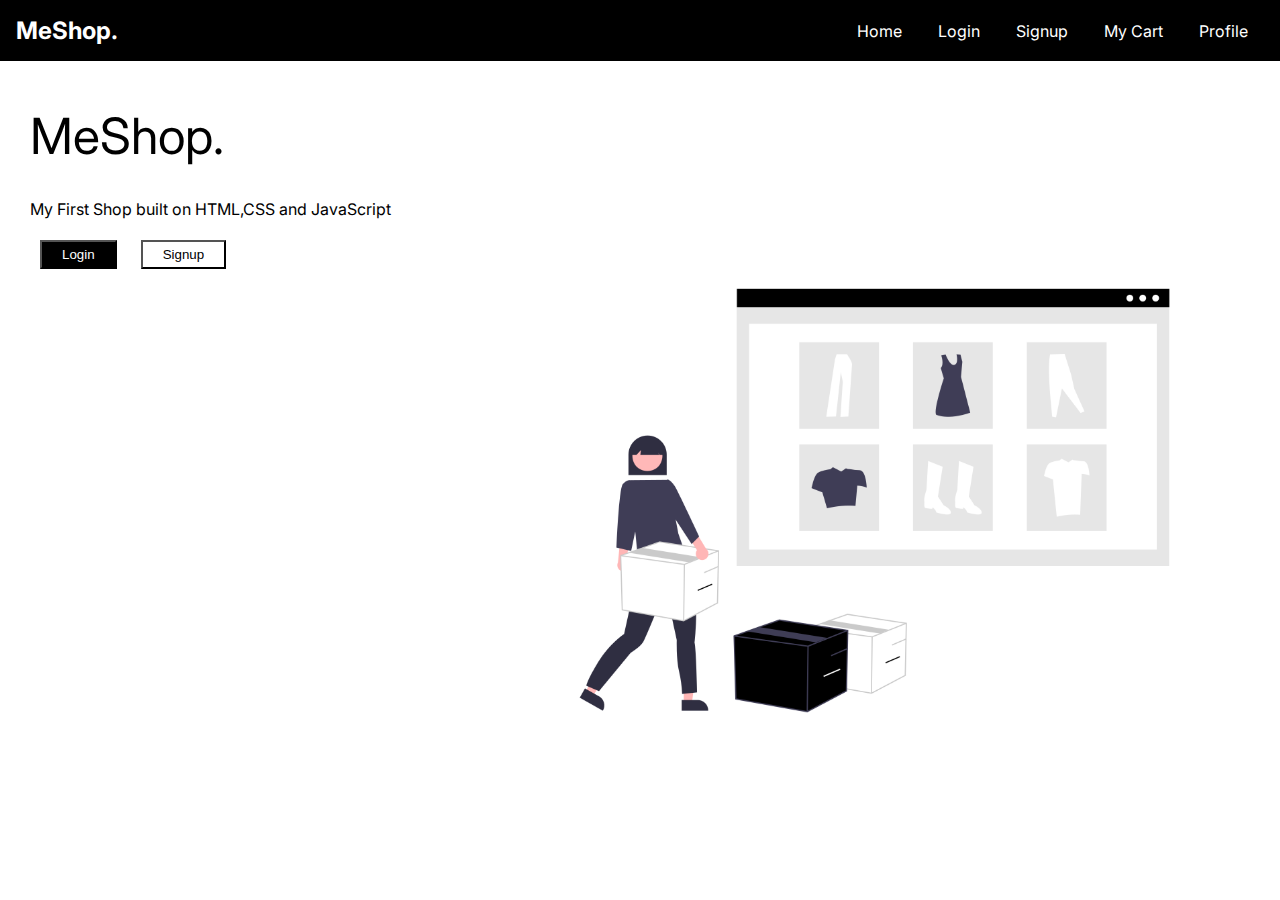
<file: index.html>
<!DOCTYPE html>
<html>

<head>
  <meta charset="utf-8" />
  <meta http-equiv="X-UA-Compatible" content="IE=edge" />
  <title>MeShop.</title>
  <meta name="description" content="" />
  <meta name="viewport" content="width=device-width, initial-scale=1" />
  <meta name="description" content="F3 Project Shopping Cart Application">
  <link rel="stylesheet" href="./styles.css" />
</head>

<body>
  <nav>
    <div class="brand">
      <a href="./index.html">MeShop.</a>
    </div>
    <div class="nav-items">
      <a href="./index.html">Home</a>
      <a href="./login.html">Login</a>
      <a href="./signup.html">Signup</a>
      <a  class="myCart" >My Cart</a>
      <a class="profile">Profile</a>
    </div>
  </nav>
  <div style="padding: 10px 30px;">
    <h1 style="font-size: 50px; font-weight: 400;">MeShop.</h1>
    <p>My First Shop built on HTML,CSS and JavaScript</p>
    <div class="buttonandimage">
      <div class="firstPageButton">
        <button class="loginbtn">
          Login
        </button>
        <button class="sighupbtn">Signup</button>
      </div>

      <div class="displayImage">
        <img src="./resouces/landingPagePic.png" alt="No image">
      </div>
    </div>
  </div>
  <script src="./script.js"></script>
</body>

</html>
</file>
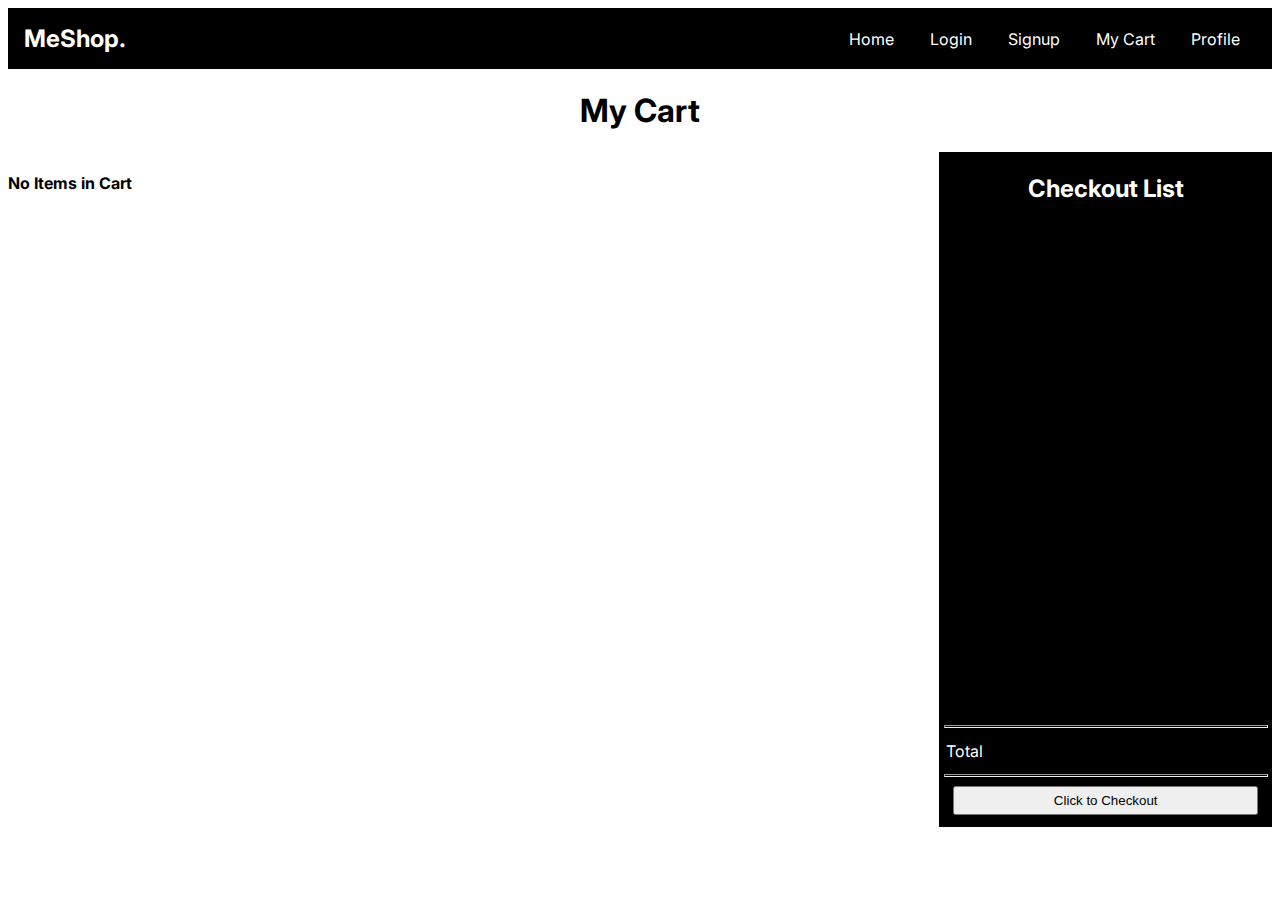
<file: cart.html>
<!DOCTYPE html>
<html lang="en">
  <head>
    <meta charset="UTF-8" />
    <meta http-equiv="X-UA-Compatible" content="IE=edge" />
    <meta name="viewport" content="width=device-width, initial-scale=1.0" />
    <title>My Cart</title>
    <link rel="stylesheet" href="./cart.css" />
  </head>
  <body>
    <nav>
      <div class="brand">
        <a href="./index.html">MeShop.</a>
      </div>
      <div class="nav-items">
        <a href="./shop.html">Home</a>
        <a href="./login.html">Login</a>
        <a href="./signup.html">Signup</a>
        <a href="./cart.html">My Cart</a>
        <a href="./profile.html">Profile</a>
      </div>
    </nav>
    <div style="display: flex;justify-content: center;">
      <h1 class="cartHeading">My Cart</h1>
    </div>
    <div class="main-cart">
      <div class="cartItems">
          
      </div>
      <div class="total">
          <h2>Checkout List</h2>
          <div class="checkoutItems">

          </div>
          <div class="price">
            <hr/>
            <div style="display: flex;justify-content: space-between;">
              <p>Total</p>
              <p class="totalprice"></p>
            </div>
              <hr/>
          </div>
          <button class="checkoutbtn" id="rzp-button1" >Click to Checkout</button>
      </div>
    </div>
    <script src="https://checkout.razorpay.com/v1/checkout.js"></script>
    <script src="./cart.js"></script>
  </body>
</html>
</file>
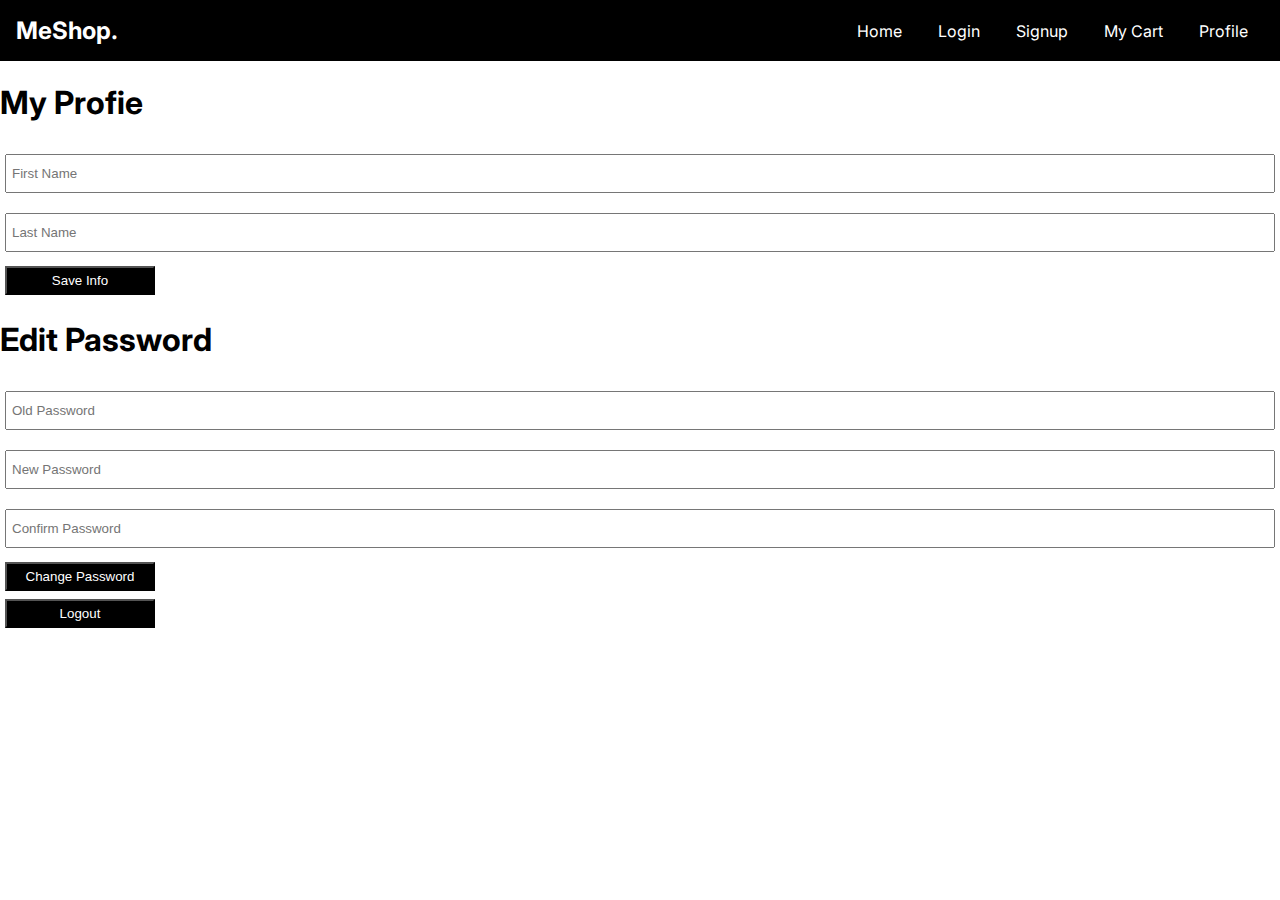
<file: profile.html>
<!DOCTYPE html>
<html>
  <head>
    <meta charset="utf-8" />
    <meta http-equiv="X-UA-Compatible" content="IE=edge" />
    <title>Profile</title>
    <meta name="description" content="" />
    <meta name="viewport" content="width=device-width, initial-scale=1" />
    <link rel="stylesheet" href="./profile.css" />
  </head>
  <body>
    <nav>
      <div class="brand">
        <a href="./index.html">MeShop.</a>
      </div>
      <div class="nav-items">
        <a href="./index.html">Home</a>
        <a href="./login.html">Login</a>
        <a href="./signup.html">Signup</a>
        <a href="./cart.html">My Cart</a>
        <a href="./profile.html">Profile</a>
      </div>
    </nav>
    <div class="profile-1">
      <h1>My Profie</h1>
      <input type="text" name="firstName" id="firstName" placeholder="First Name">
      <input type="text" name="" id="lastName" placeholder="Last Name">
      <button class="saveInfo btn">Save Info</button>
    </div>

    <div class="profile-2">
      <h1>Edit Password</h1>
      <form id="editpass" action="">
      <input type="password" id="oldpassword" placeholder="Old Password">
      <input type="password" id="password" placeholder="New Password">
      <input type="password" id="cpassword" placeholder="Confirm Password">
      <button class="changePassword btn">Change Password</button>
      <button class="logout btn">Logout</button>
    </form>
    </div>

    <script src="./profile.js" async defer></script>
  </body>
</html>
</file>
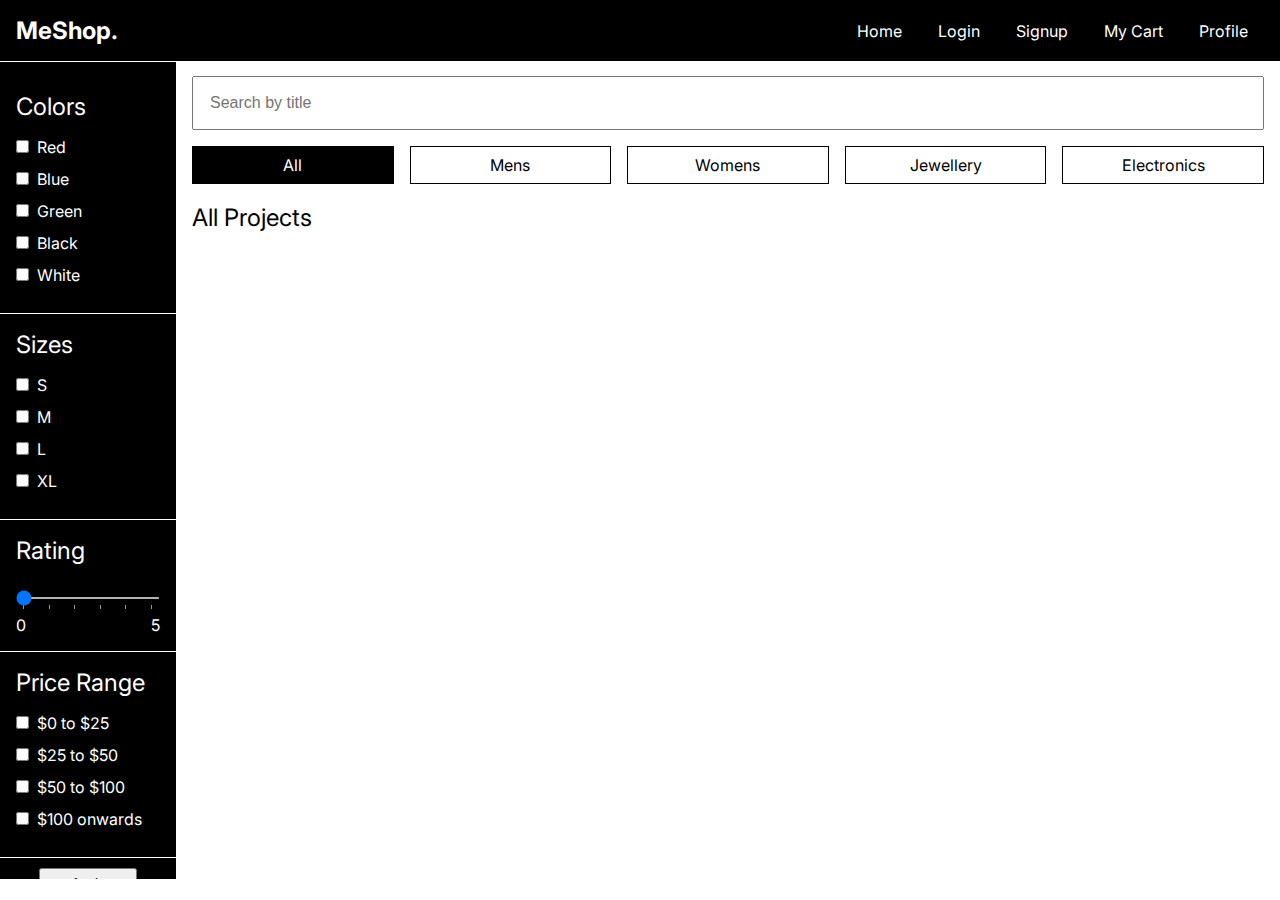
<file: shop.html>
<!DOCTYPE html>
<html lang="en">
  <head>
    <meta charset="UTF-8" />
    <meta http-equiv="X-UA-Compatible" content="IE=edge" />
    <meta name="viewport" content="width=device-width, initial-scale=1.0" />
    <title>MeShop.</title>
    <link rel="stylesheet" href="./shop.css"/>
  </head>
  <body>
    <nav>
      <div class="brand">
        <a href="./shop.html">MeShop.</a>
      </div>
      <div class="nav-items">
        <a href="./index.html">Home</a>
        <a href="./login.html">Login</a>
        <a href="./signup.html">Signup</a>
        <a href="./cart.html">My Cart</a>
        <a href="./profile.html">Profile</a>
      </div>
    </nav>

    <main>
      <aside>
        <section>
          <title>Colors</title>
          <ul>
            <li>
              <input id="red" type="checkbox" name="color" />
              <label for="red">Red</label>
            </li>
            <li>
              <input id="blue" type="checkbox" name="color" />
              <label for="blue">Blue</label>
            </li>
            <li>
              <input id="green" type="checkbox" name="color" />
              <label for="green">Green</label>
            </li>
            <li>
              <input id="black" type="checkbox" name="color" />
              <label for="black">Black</label>
            </li>
            <li>
              <input id="white" type="checkbox" name="color" />
              <label for="white">White</label>
            </li>
          </ul>
        </section>
        <section>
          <title>Sizes</title>
          <ul>
            <li>
              <input id="s" type="checkbox" name="color" />
              <label for="s">S</label>
            </li>
            <li>
              <input id="m" type="checkbox" name="color" />
              <label for="m">M</label>
            </li>
            <li>
              <input id="l" type="checkbox" name="color" />
              <label for="l">L</label>
            </li>
            <li>
              <input id="xl" type="checkbox" name="color" />
              <label for="xl">XL</label>
            </li>
          </ul>
        </section>
        <section>
          <title>Rating</title>
          <input
            type="range"
            id="range"
            min="0"
            max="5"
            value="0"
            list="values"
          />
          <datalist id="values">
            <option value="0" label="0"></option>
            <option value="1"></option>
            <option value="2"></option>
            <option value="3"></option>
            <option value="4"></option>
            <option value="5" label="5"></option>
          </datalist>
        </section>
        <section>
          <title>Price Range</title>
          <ul>
            <li>
              <input id="0-25" type="checkbox" name="prange" />
              <label for="0-25">$0 to $25</label>
            </li>
            <li>
              <input id="25-50" type="checkbox" name="prange" />
              <label for="25-50">$25 to $50</label>
            </li>
            <li>
              <input id="50-100" type="checkbox" name="prange" />
              <label for="50-100">$50 to $100</label>
            </li>
            <li>
              <input id="100on" type="checkbox" name="prange" />
              <label for="100on">$100 onwards</label>
            </li>
          </ul>
        </section>
        <div style="display: flex; justify-content: center">
          <button class="applybtn">Apply</button>
        </div>
      </aside>
      <main-content>
        <input type="text" id="search" placeholder="Search by title" />
        <div class="filters">
          <div class="filter active" id="all">All</div>
          <div class="filter" id="mens">Mens</div>
          <div class="filter" id="women">Womens</div>
          <div class="filter" id="jewellery">Jewellery</div>
          <div class="filter" id="electronics">Electronics</div>
        </div>
        <section>
          <title id="heading">All Projects</title>
          <div class="items">
            <!-- <div class="item">
              <div>

              </div>
              <img src="tshirt.png" alt="Item" />
              <div class="info">
                <h1></h1>
                <div class="row">
                  <div class="price">$100</div>
                  <div class="sized">S,M,L</div>
                </div>
                <div class="colors">
                  Colors:
                  <div class="row">
                    <div class="circle" style="background-color: #000"></div>
                    <div class="circle" style="background-color: #4938af"></div>
                    <div class="circle" style="background-color: #203d3e"></div>
                  </div>
                </div>
                <div class="row">Rating:</div>
              </div>
              <button id="addBtn">Add to Cart</button>
            </div>
            <div class="item">
              <img src="tshirt.png" alt="Item" />
              <div class="info">
                <div class="row">
                  <div class="price">$100</div>
                  <div class="sized">S,M,L</div>
                </div>
                <div class="colors">
                  Colors:
                  <div class="row">
                    <div class="circle" style="background-color: #000"></div>
                    <div class="circle" style="background-color: #4938af"></div>
                    <div class="circle" style="background-color: #203d3e"></div>
                  </div>
                </div>
                <div class="row">Rating:</div>
              </div>
              <button id="addBtn">Add to Cart</button>
            </div>
            <div class="item">
              <img src="tshirt.png" alt="Item" />
              <div class="info">
                <div class="row">
                  <div class="price">$100</div>
                  <div class="sized">S,M,L</div>
                </div>
                <div class="colors">
                  Colors:
                  <div class="row">
                    <div class="circle" style="background-color: #000"></div>
                    <div class="circle" style="background-color: #4938af"></div>
                    <div class="circle" style="background-color: #203d3e"></div>
                  </div>
                </div>
                <div class="row">Rating:</div>
              </div>
              <button id="addBtn">Add to Cart</button>
            </div>
            <div class="item">
              <img src="tshirt.png" alt="Item" />
              <div class="info">
                <div class="row">
                  <div class="price">$100</div>
                  <div class="sized">S,M,L</div>
                </div>
                <div class="colors">
                  Colors:
                  <div class="row">
                    <div class="circle" style="background-color: #000"></div>
                    <div class="circle" style="background-color: #4938af"></div>
                    <div class="circle" style="background-color: #203d3e"></div>
                  </div>
                </div>
                <div class="row">Rating:</div>
              </div>
              <button id="addBtn">Add to Cart</button>
            </div>
            <div class="item">
              <img src="tshirt.png" alt="Item" />
              <div class="info">
                <div class="row">
                  <div class="price">$100</div>
                  <div class="sized">S,M,L</div>
                </div>
                <div class="colors">
                  Colors:
                  <div class="row">
                    <div class="circle" style="background-color: #000"></div>
                    <div class="circle" style="background-color: #4938af"></div>
                    <div class="circle" style="background-color: #203d3e"></div>
                  </div>
                </div>
                <div class="row">Rating:</div>
              </div>
              <button id="addBtn">Add to Cart</button>
            </div> -->
          </div>
        </section>

        <!-- <section>
          <title>Women's Clothing</title>
          <div class="items">
            <div class="item">
              <img src="tshirt.png" alt="Item" />
              <div class="info">
                <div class="row">
                  <div class="price">$100</div>
                  <div class="sized">S,M,L</div>
                </div>
                <div class="colors">
                  Colors:
                  <div class="row">
                    <div class="circle" style="background-color: #000"></div>
                    <div class="circle" style="background-color: #4938af"></div>
                    <div class="circle" style="background-color: #203d3e"></div>
                  </div>
                </div>
                <div class="row">Rating:</div>
              </div>
              <button id="addBtn">Add to Cart</button>
            </div>
            <div class="item">
              <img src="tshirt.png" alt="Item" />
              <div class="info">
                <div class="row">
                  <div class="price">$100</div>
                  <div class="sized">S,M,L</div>
                </div>
                <div class="colors">
                  Colors:
                  <div class="row">
                    <div class="circle" style="background-color: #000"></div>
                    <div class="circle" style="background-color: #4938af"></div>
                    <div class="circle" style="background-color: #203d3e"></div>
                  </div>
                </div>
                <div class="row">Rating:</div>
              </div>
              <button id="addBtn">Add to Cart</button>
            </div>
            <div class="item">
              <img src="tshirt.png" alt="Item" />
              <div class="info">
                <div class="row">
                  <div class="price">$100</div>
                  <div class="sized">S,M,L</div>
                </div>
                <div class="colors">
                  Colors:
                  <div class="row">
                    <div class="circle" style="background-color: #000"></div>
                    <div class="circle" style="background-color: #4938af"></div>
                    <div class="circle" style="background-color: #203d3e"></div>
                  </div>
                </div>
                <div class="row">Rating:</div>
              </div>
              <button id="addBtn">Add to Cart</button>
            </div>
            <div class="item">
              <img src="tshirt.png" alt="Item" />
              <div class="info">
                <div class="row">
                  <div class="price">$100</div>
                  <div class="sized">S,M,L</div>
                </div>
                <div class="colors">
                  Colors:
                  <div class="row">
                    <div class="circle" style="background-color: #000"></div>
                    <div class="circle" style="background-color: #4938af"></div>
                    <div class="circle" style="background-color: #203d3e"></div>
                  </div>
                </div>
                <div class="row">Rating:</div>
              </div>
              <button id="addBtn">Add to Cart</button>
            </div>
            <div class="item">
              <img src="tshirt.png" alt="Item" />
              <div class="info">
                <div class="row">
                  <div class="price">$100</div>
                  <div class="sized">S,M,L</div>
                </div>
                <div class="colors">
                  Colors:
                  <div class="row">
                    <div class="circle" style="background-color: #000"></div>
                    <div class="circle" style="background-color: #4938af"></div>
                    <div class="circle" style="background-color: #203d3e"></div>
                  </div>
                </div>
                <div class="row">Rating:</div>
              </div>
              <button id="addBtn">Add to Cart</button>
            </div>
          </div>
        </section> -->
      </main-content>
    </main>
    <script src="./shop.js"></script>
  </body>
</html>
</file>
<file: styles.css>
@import url("https://fonts.googleapis.com/css2?family=Inter:wght@100;200;300;400;500;600;700;800;900&display=swap");
/* Write styles here */

body {
    font-family: "Inter", sans-serif;
    margin: 0px;
  padding: 0px;
    
   
  }
.displayImage img {
    /* width: 50vw; */
    height: 59vh ;
}

.buttonandimage {
    display: flex;
    flex-direction: row;
    justify-content: space-between;
}

.loginbtn{
    background-color: black;
    color: white;
    padding: 5px 20px;
    margin: 5px 10px;
    cursor: pointer;
}

.sighupbtn{
    color: black;
    background-color: white;
    padding: 5px 20px;
    margin: 5px 10px;
    cursor: pointer;
}


nav {
  
    display: flex;
    justify-content: space-between;
    align-items: center;
    color: white;
    position: sticky;
    z-index: 100;
    top: 0;
    background-color: black;
    border-bottom: 1px solid white;
    padding: 1rem;
    font-size: 1rem;
  }
  
  nav .brand {
    font-size: 1.5rem;
    font-weight: bold;
  }
  
  nav .nav-items a {
    margin: 0 1rem;
  }
  a {
    color: white;
    text-decoration: none;
  }
  
  .myCart{
    cursor: pointer;
  }

  .profile{
    cursor: pointer;
  }
</file>
<file: cart.css>
@import url("https://fonts.googleapis.com/css2?family=Inter:wght@100;200;300;400;500;600;700;800;900&display=swap");
/* Write styles here */
body {
    font-family: "Inter", sans-serif;
   
  }

p{
  margin: 5px;
}
.main-cart{
    display: flex;
    flex-direction: row;
    justify-content: space-between;
    height: 75vh;

}
.cartItems{
    /* border: 2px solid red; */
    display: flex;
    flex-wrap: wrap;
    width: 71vw;
    /* justify-content: space-between; */
    overflow-y: scroll;
}
.cartItems::-webkit-scrollbar{
    display: none;
}

.cartItems .citem{
    width: 300px;
    height: 300px;
    border: 2px solid black;
    margin: 5px 5px;
    position: relative;
}

.cartItems .citem .cimage {
    display: flex;
    justify-content: center;
}

.cartItems .citem img {
    width: 120px;
    height: 140px;
}

.cartItems .citem .crow {
    display: flex;
    justify-content: space-between;
  }

  .items .item .info {
    padding: 1rem;
  }

  .cartItems .citem button {
    width: 100%;
    border-radius: none;
    border: none;
    padding: 1rem;
    font-size: 1rem;
    color: white;
    background-color: black;
    cursor: pointer;
    position: absolute;
    bottom: 0px;
  }
  
  .cartItems .citem .ccolors {
    display: flex;
    margin: 1rem 0;
  }
  
  .cartItems .citem .ccircle {
    width: 20px;
    height: 20px;
    border-radius: 100%;
    margin: 0 5px;
  }

  .total{
    border: 2px solid black;
    width: 26%;
    display: flex;
    flex-direction: column;
    /* justify-content: center; */
    align-items: center;
    position: relative;
    background-color: black;
    color: white;
  }

  .pinfo {
    display: flex;
    justify-content: space-between;
    margin: 0px 10px;
  }

  .pinfo .strong{
    width: 60%;
  }

  .price {
    /* display: flex;
    justify-content: space-between; */
    width: 100%;
    margin: 0px 10px;
    position: absolute;
    bottom: 40px ;
  }

  .checkoutItems{
    /* border: 2px solid red; */
    height: 65%;
    overflow-y: scroll;
  }
  .checkoutItems::-webkit-scrollbar{
    display: none;
  }
  hr {
    height: 1px;
    background-color: black;
    width: 98%;
  }

  .checkoutbtn {
    position: absolute;
    bottom: 10px;
    padding: 5px 30%;
  }
  .cprice {
    align-self: center;
  }
  

  
nav {
  display: flex;
  justify-content: space-between;
  align-items: center;
  color: white;
  position: sticky;
  z-index: 100;
  top: 0;
  background-color: black;
  border-bottom: 1px solid white;
  padding: 1rem;
  font-size: 1rem;
}

nav .brand {
  font-size: 1.5rem;
  font-weight: bold;
}

nav .nav-items a {
  margin: 0 1rem;
}
a {
  color: white;
  text-decoration: none;
}
</file>
<file: profile.css>
/* Write your styles here */
@import url("https://fonts.googleapis.com/css2?family=Inter:wght@100;200;300;400;500;600;700;800;900&display=swap");
/* Write styles here */
body {
    font-family: "Inter", sans-serif;
    margin: 0px;
  padding: 0px;
   
  }

.profile-1{
    display: flex;
    flex-direction: column; 
}

.profile-1 input{
    padding:10px 5px;
    margin: 10px 5px;

}

.profile-2 form{
    display: flex;
    flex-direction: column; 
}


.profile-2 input{
    padding:10px 5px;
    margin: 10px 5px;

}
.btn{
    width: 150px;
    color: white;
    background-color: black;
    margin: 4px 5px;
    padding: 5px 10px;
}


nav {
    display: flex;
    justify-content: space-between;
    align-items: center;
    color: white;
    position: sticky;
    z-index: 100;
    top: 0;
    background-color: black;
    border-bottom: 1px solid white;
    padding: 1rem;
    font-size: 1rem;
  }
  
  nav .brand {
    font-size: 1.5rem;
    font-weight: bold;
  }
  
  nav .nav-items a {
    margin: 0 1rem;
  }
  a {
    color: white;
    text-decoration: none;
  }
</file>
<file: shop.css>
@import url("https://fonts.googleapis.com/css2?family=Inter:wght@100;200;300;400;500;600;700;800;900&display=swap");

* {
  padding: 0;
  margin: 0;
  box-sizing: border-box;
}

body {
  font-family: "Inter", sans-serif;
  overflow-x: hidden;
  margin: 0px;
  padding: 0px;
}

a {
  color: white;
  text-decoration: none;
}

ul {
  list-style: none;
}

input[type="range"] {
  width: 100%;
  height: 2px;
  margin: 1rem auto;
}

datalist {
  display: flex;
  justify-content: space-between;
  color: white;
  width: 100%;
}

nav {
  display: flex;
  justify-content: space-between;
  align-items: center;
  color: white;
  position: sticky;
  z-index: 100;
  top: 0 !important;
  background-color: black;
  border-bottom: 1px solid white;
  padding: 1rem;
  font-size: 1rem;
  position: fixed;
  width: 100%;
}

nav .brand {
  font-size: 1.5rem;
  font-weight: bold;
}

nav .nav-items a {
  margin: 0 1rem;
}

main {
  display: flex;
  height: 90vh;
  padding-top: 60px;
}

main aside {
  flex: 0.2;
  background-color: black;
  color: white;
  height: 91vh;
  position: fixed;
  padding-top: 1rem;
  width: 11rem;
}

main main-content {
  display: block;
  width: 100%;
  margin-left: 11rem;
  
}
aside{
  overflow-y: scroll;
  height: 80vh;
}
aside::-webkit-scrollbar{
  display: none;
}
aside section {
  padding: 1rem;
  border-bottom: 1px solid white;
}

aside section:last-child {
  border-bottom: none;
}

aside section title {
  display: block;
  font-size: 1.5rem;
  margin-bottom: 1rem;
}

aside section li {
  margin-bottom: 0.75rem;
}

aside section label {
  cursor: pointer;
  margin-left: 0.25rem;
}

main-content {
  padding: 1rem;
  position: relative;
}

main-content input {
  padding: 1rem;
  width: 100%;
  position: relative;
  font-size: 1rem;
}

main-content .filters {
  display: flex;
  margin-top: 1rem;
  gap: 1rem;
}

main-content .filter {
  flex: 1;
  text-align: center;
  padding: 0.5rem 1rem;
  border: 1px solid black;
  cursor: pointer;
}

main-content .active {
  background-color: black;
  color: white;
}

main-content section {
  margin-top: 1.2rem;
}

main-content section title {
  display: block;
  font-size: 1.5rem;
}

main-content .items {
  display: flex;
  flex-wrap: wrap;
  /* justify-content: space-between; */
  width: auto;
  /* overflow-x: scroll; */
  /* height: 80vh; */
  padding: 1rem 0;
  gap: 1rem;
  /* overflow-y: scroll; */
}

/* main-content .items .item {
  border: 1px solid black;
  width: 30%;
  height: 100%;
 
}

main-content .items .item  .image{
  background-color: blue;
  width: 100%;
}
main-content .items .item img {
  
  width: 100% !important;
} */

main-content .items .item .row {
  display: flex;
  justify-content: space-between;
}

main-content .items .item .info {
  padding: 1rem;
}

main-content .items .item button {
  width: 100%;
  border-radius: none;
  border: none;
  padding: 1rem;
  font-size: 1rem;
  color: white;
  background-color: black;
  cursor: pointer;
}

main-content .items .item .colors {
  display: flex;
  margin: 1rem 0;
}

main-content .items .item .circle {
  width: 20px;
  height: 20px;
  border-radius: 100%;
  margin: 0 5px;
}


.applybtn {
  margin: 10px 0px;
  padding: 5px 30px;
  /* background-color: black; */
  
  
}

.items .item{
  width: 350px;
  height: 470px;
  border: 2px solid black;
  margin: 5px 5px;
  position: relative;
}

.items .item .image {
  display: flex;
  justify-content: center;
}

.items .item img {
  margin-top: 5px;
  width: 150px;
  height: 200px;
}

.addtoCartBtn {
  position: absolute;
  bottom: 0px;
}
</file>
